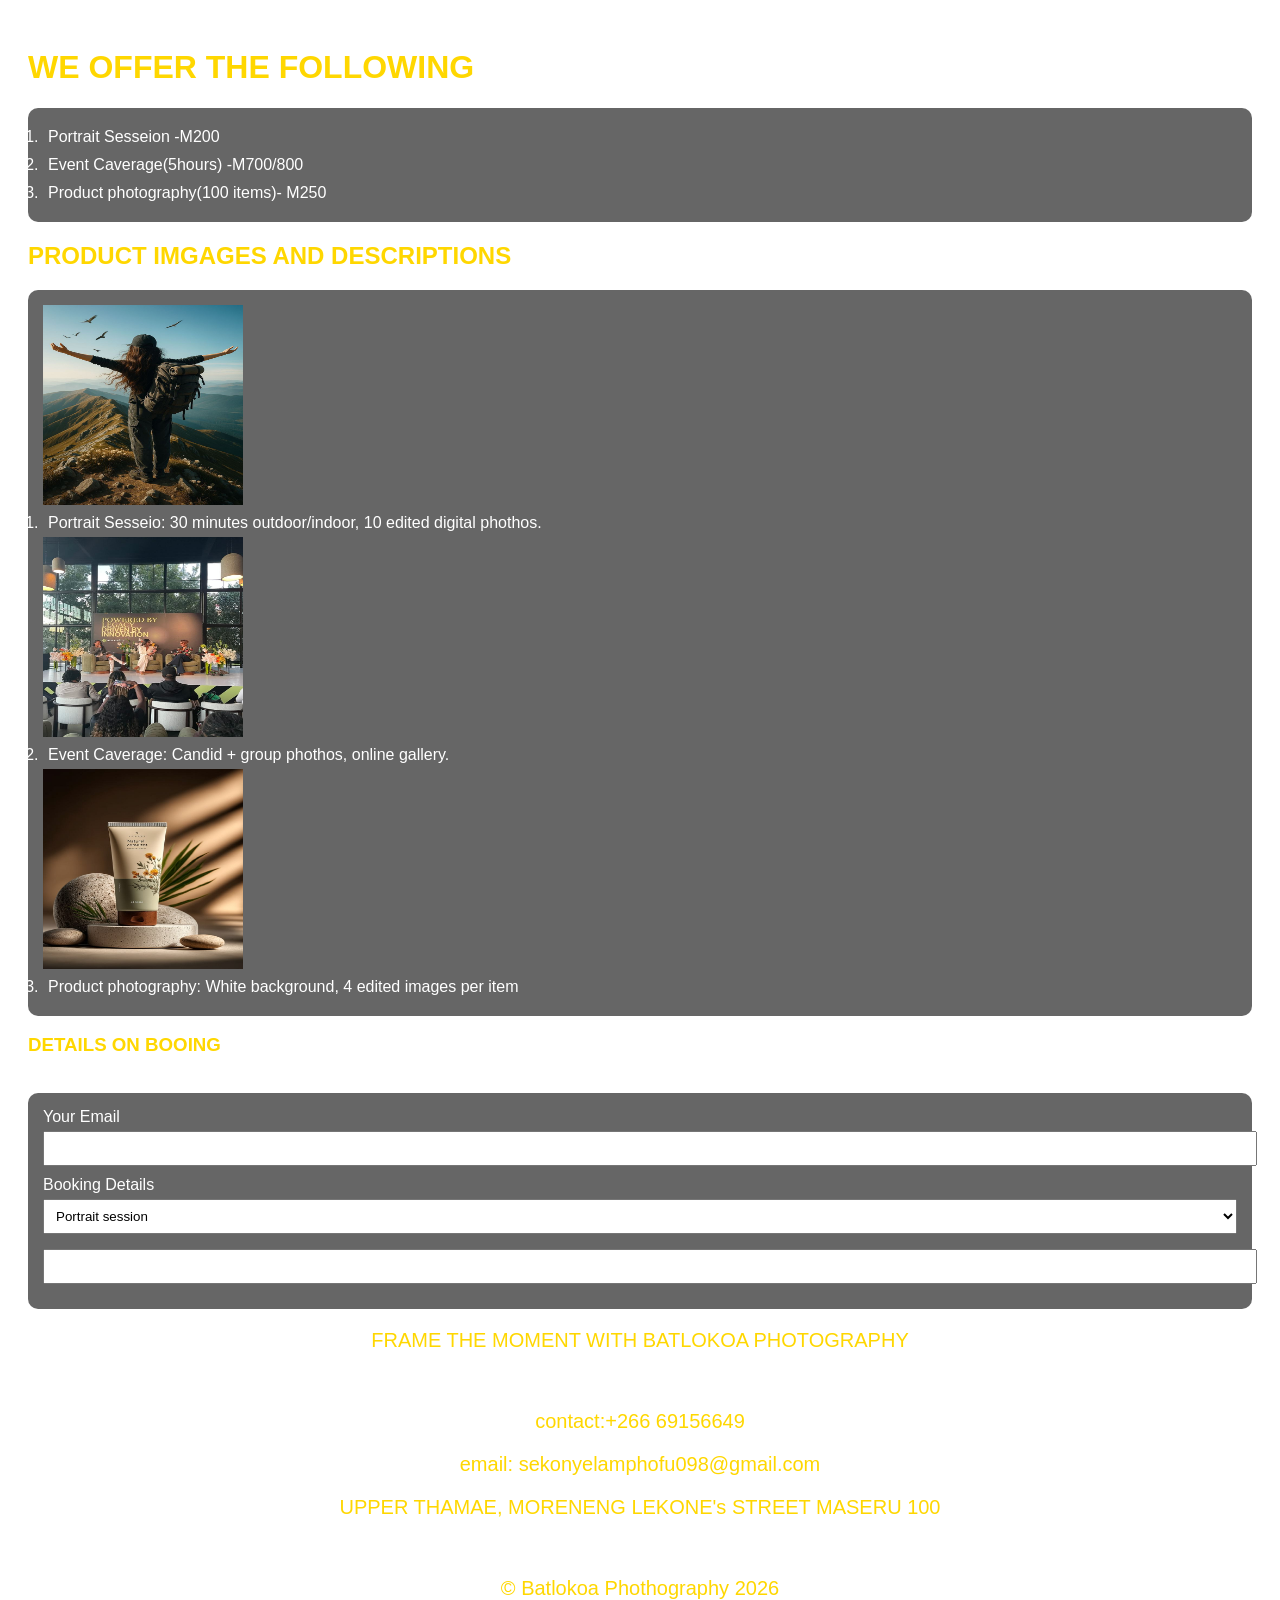
<file: index.html>
<!DOCTYPE html>
<html>
<head>
<title> BATLOKOA Photography</title>
<link rel="stylesheet" href="batlokoa.css">
</head>
<body>


<h1> WE OFFER THE FOLLOWING</h1>
<ol>
  <li>Portrait Sesseion -M200</li>
  <li>Event Caverage(5hours) -M700/800</li>
  <li>Product photography(100 items)- M250</li>
</ol>

<h2>PRODUCT IMGAGES AND DESCRIPTIONS</h2>
<ol>
<img src="12.jpg" width="200" height="200">
  <li>Portrait Sesseio: 30 minutes outdoor/indoor, 10 edited digital phothos.</li>

 <img src="14.jpg" width="200" height="200">
<li>Event Caverage: Candid + group phothos, online gallery.</li>

<img src="10.jpg" width="200" height="200">
<li>Product photography: White background, 4 edited images per item</li>
</ol>

<h3>DETAILS ON BOOING</h3>
<br>
<form>
<label>Your Email</label>
<input type="text">

<label>Booking Details</label>
<select>
  <option>Portrait session </option>
  <option>Event Caverage </option>
 <option>Product photography </option>
</select>
<input type="text">
</form>

<p>FRAME THE MOMENT WITH BATLOKOA PHOTOGRAPHY</p>
<br>
<footer>
<p>contact:+266 69156649</p>
<p>email: sekonyelamphofu098@gmail.com</p>

<p>UPPER THAMAE, MORENENG LEKONE's STREET
 MASERU 100</p>
<br>

<p>&copy Batlokoa Phothography 2026</p>

</FOOTER>
</body>
</html>
</file>
<file: batlokoa.css>
body{
    font-family: Arial, sans-serif;
    background-size: cover;
    color: white;
    padding: 20px;
}

h1, h2, h3{
    color: gold;
}

ol{
    background-color: rgba(0,0,0,0.6);
    padding: 15px;
    border-radius: 10px;
}

li{
    padding: 5px;
}

form{
    background-color: rgba(0,0,0,0.6);
    padding: 15px;
    border-radius: 10px;
}

input, select{
    width: 100%;
    padding: 8px;
    margin-top: 5px;
    margin-bottom: 10px;
}

p{
    text-align: center;
    color: gold;
    font-size: 20px;
}

footer{
    text-align: center;
    margin-top: 20px;
}
</file>
